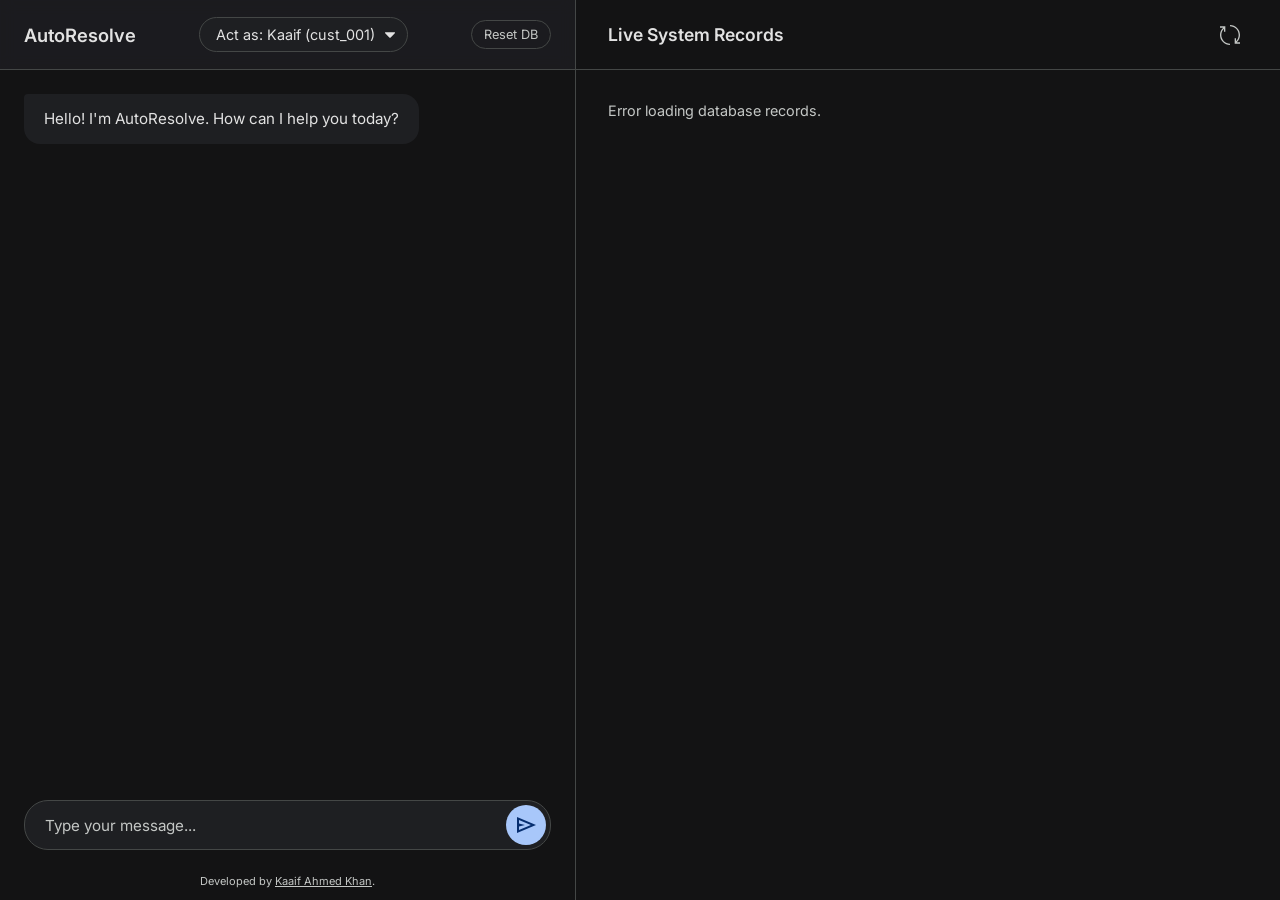
<file: frontend/index.html>
<!DOCTYPE html>
<html lang="en">

<head>
    <meta charset="UTF-8">
    <meta name="viewport" content="width=device-width, initial-scale=1.0">
    <title>AutoResolve - AI Agent</title>
    <!-- Load a clean sans-serif font from Google Fonts -->
    <link href="https://fonts.googleapis.com/css2?family=Inter:wght@400;500;600&display=swap" rel="stylesheet">
    <link rel="stylesheet" href="styles.css">
</head>

<body>
    <div class="app-container">
        <!-- Left Panel: Agent Workspace -->
        <div class="left-panel">
            <header class="top-bar">
                <div class="brand-title">AutoResolve</div>
                <div class="persona-selector">
                    <select id="customer-select">
                        <option value="cust_001">Act as: Kaaif (cust_001)</option>
                        <option value="cust_002">Act as: Alex (cust_002)</option>
                        <option value="cust_003">Act as: Sara (cust_003)</option>
                    </select>
                </div>
                <button id="reset-db-btn" class="btn-outlined">Reset DB</button>
            </header>

            <div class="chat-log" id="chat-messages">
                <div class="message assistant">Hello! I'm AutoResolve. How can I help you today?</div>
            </div>

            <div class="input-area">
                <form id="chat-form">
                    <input type="text" id="chat-input" placeholder="Type your message..." autocomplete="off" required>
                    <button type="submit" id="send-button">
                        <svg xmlns="http://www.w3.org/2000/svg" height="24px" viewBox="0 -960 960 960" width="24px"
                            fill="currentColor">
                            <path
                                d="M120-160v-640l760 320-760 320Zm80-120 474-200-474-200v140l240 60-240 60v140Zm0 0v-400 400Z" />
                        </svg>
                    </button>
                </form>
            </div>
            <footer class="gemini-footer">
                Developed by <a href="https://www.linkedin.com/in/KaaifAhmedKhan" style="color: var(--text-secondary);"
                    target="_blank">Kaaif Ahmed Khan</a>.
            </footer>
        </div>

        <!-- Right Panel: Live Database -->
        <div class="right-panel">
            <header class="db-header">
                <h2>Live System Records</h2>
                <button id="refresh-db" class="icon-button" title="Refresh">
                    <svg width="20px" height="20px" viewBox="0 0 15 15" fill="none" xmlns="http://www.w3.org/2000/svg">
                        <path fill-rule="evenodd" clip-rule="evenodd"
                            d="M14 7.5C14 3.91015 11.0899 1 7.5 1V0C11.6421 0 15 3.35786 15 7.5C15 9.6733 14.0751 11.6308 12.599 13H15V14H11V10H12V12.1905C13.2333 11.007 14 9.34315 14 7.5ZM2.40095 2H0V1H4V5H3V2.80955C1.76671 3.993 1 5.65685 1 7.5C1 11.0899 3.91015 14 7.5 14V15C3.35786 15 0 11.6421 0 7.5C0 5.3267 0.924851 3.36918 2.40095 2Z"
                            fill="currentColor" />
                    </svg>
                </button>
            </header>
            <div class="cards-container" id="db-cards-container">
                <!-- Cards injected here by JS -->
            </div>
        </div>
    </div>

    <!-- Admin Override Modal (Hidden by default) -->
    <div id="admin-modal" class="modal-overlay hidden">
        <div class="modal-dialog">
            <h2>Action Required</h2>
            <p class="text-secondary">The AI agent is requesting permission to perform an action.</p>
            <div id="admin-pending-details" class="pending-details">
                <!-- details injected by js -->
            </div>
            <div class="modal-actions">
                <button id="modal-deny" class="btn-deny">Deny</button>
                <button id="modal-approve" class="btn-approve">Approve</button>
            </div>
        </div>
    </div>

    <script src="script.js"></script>
</body>

</html>
</file>
<file: frontend/styles.css>
:root {
  /* Core Colors */
  --bg-base: #131314;
  --bg-surface: #1E1F22;
  --bg-surface-hover: #2B2D30;
  --border-color: #444746;
  
  /* Typography */
  --text-primary: #E2E2E2;
  --text-secondary: #C4C7C5;
  
  /* Accents */
  --accent-primary: #A8C7FA;
  --accent-on-primary: #062E6F;
  
  /* Semantic Status Colors */
  --status-shipped-bg: rgba(129, 201, 149, 0.15);
  --status-shipped-text: #81C995;
  --status-processing-bg: rgba(253, 226, 147, 0.15);
  --status-processing-text: #FDE293;
  --status-cancelled-bg: rgba(242, 139, 130, 0.15);
  --status-cancelled-text: #F28B82;
  /* Header sizing to keep left/right headers aligned */
  --header-height: 70px;
}

* {
  box-sizing: border-box;
  margin: 0;
  padding: 0;
}

body {
  font-family: 'Inter', -apple-system, BlinkMacSystemFont, "Segoe UI", Roboto, Helvetica, Arial, sans-serif;
  background-color: var(--bg-base);
  color: var(--text-primary);
  height: 100vh;
  width: 100vw;
  overflow: hidden;
  -webkit-font-smoothing: antialiased;
}

/* Layout Architecture */
.app-container {
  display: flex;
  flex-direction: row;
  height: 100%;
  width: 100%;
}

.left-panel {
  width: 45%;
  height: 100%;
  background-color: var(--bg-base);
  border-right: 1px solid var(--border-color);
  display: flex;
  flex-direction: column;
}

.right-panel {
  width: 55%;
  height: 100%;
  background-color: var(--bg-base);
  display: flex;
  flex-direction: column;
}

/* Typography Helpers */
h1, h2, h3, h4 {
  font-weight: 600;
  color: var(--text-primary);
  margin-bottom: 0.5rem;
}

.text-secondary {
  color: var(--text-secondary);
  font-size: 0.9rem;
}

/* Component: Left Panel - Header */
.top-bar {
  padding: 1rem 1.5rem;
  border-bottom: 1px solid var(--border-color);
  background-color: rgba(30, 31, 34, 0.8);
  backdrop-filter: blur(8px);
  display: flex;
  align-items: center;
  justify-content: space-between;
  z-index: 10;
}

/* Ensure left and right headers share a consistent height */
.top-bar,
.db-header {
  min-height: var(--header-height);
  align-items: center;
}

.brand-title {
  font-size: 1.15rem;
  font-weight: 600;
  color: var(--text-primary);
}

.persona-selector {
  flex-grow: 1;
  display: flex;
  justify-content: center;
}

.persona-selector select {
  background-color: var(--bg-surface);
  color: var(--text-primary);
  border: 1px solid var(--border-color);
  padding: 8px 16px;
  border-radius: 24px;
  font-family: inherit;
  font-size: 0.9rem;
  outline: none;
  cursor: pointer;
  appearance: none;
  background-image: url("data:image/svg+xml;charset=US-ASCII,%3Csvg%20xmlns%3D%22http%3A%2F%2Fwww.w3.org%2F2000%2Fsvg%22%20width%3D%22292.4%22%20height%3D%22292.4%22%3E%3Cpath%20fill%3D%22%23E2E2E2%22%20d%3D%22M287%2069.4a17.6%2017.6%200%200%200-13-5.4H18.4c-5%200-9.3%201.8-12.9%205.4A17.6%2017.6%200%200%200%200%2082.2c0%205%201.8%209.3%205.4%2012.9l128%20127.9c3.6%203.6%207.8%205.4%2012.8%205.4s9.2-1.8%2012.8-5.4L287%2095c3.5-3.5%205.4-7.8%205.4-12.8%200-5-1.9-9.2-5.4-12.8z%22%2F%3E%3C%2Fsvg%3E");
  background-repeat: no-repeat;
  background-position: right 12px top 50%;
  background-size: 10px auto;
  padding-right: 32px;
}

.btn-outlined {
  background-color: transparent;
  color: var(--text-secondary);
  border: 1px solid var(--border-color);
  padding: 6px 12px;
  border-radius: 16px;
  font-family: inherit;
  font-size: 0.8rem;
  cursor: pointer;
  transition: all 0.2s ease;
}

.btn-outlined:hover {
  background-color: var(--bg-surface);
  color: var(--text-primary);
}

/* Component: Chat Area */
.chat-log {
  flex-grow: 1;
  padding: 1.5rem;
  overflow-y: auto;
  display: flex;
  flex-direction: column;
  gap: 1.25rem;
}

.message {
  max-width: 85%;
  padding: 0.85rem 1.25rem;
  line-height: 1.5;
  animation: fadeIn 0.3s ease-out;
  font-size: 0.95rem;
}

.message.assistant {
  align-self: flex-start;
  background-color: var(--bg-surface);
  color: var(--text-primary);
  border-radius: 4px 16px 16px 16px;
}

.message.user {
  align-self: flex-end;
  background-color: var(--accent-primary);
  color: var(--accent-on-primary);
  border-radius: 16px 4px 16px 16px;
}

.message.system {
  align-self: center;
  background-color: transparent;
  color: var(--text-secondary);
  font-style: italic;
  font-size: 0.85rem;
  padding: 0.5rem;
}

/* Component: Input Area */
.input-area {
  padding: 1rem 1.5rem;
  background-color: var(--bg-base);
}

#chat-form {
  display: flex;
  align-items: center;
  background-color: var(--bg-surface);
  border: 1px solid var(--border-color);
  border-radius: 24px;
  padding: 0.25rem 0.25rem 0.25rem 1.25rem;
  transition: background-color 0.2s ease, border-color 0.2s ease;
}

#chat-form:focus-within {
  border-color: var(--accent-primary);
}

#chat-input {
  flex-grow: 1;
  background: transparent;
  border: none;
  color: var(--text-primary);
  font-family: inherit;
  font-size: 0.95rem;
  outline: none;
}

#chat-input::placeholder {
  color: var(--text-secondary);
}

#send-button {
  background-color: var(--accent-primary);
  color: var(--accent-on-primary);
  border: none;
  border-radius: 20px;
  width: 40px;
  height: 40px;
  display: flex;
  align-items: center;
  justify-content: center;
  cursor: pointer;
  transition: transform 0.2s ease, opacity 0.2s ease;
}

#send-button:hover:not(:disabled) {
  transform: scale(1.05);
}

#send-button:disabled {
  opacity: 0.5;
  cursor: not-allowed;
}

/* Component: Right Panel - Header */
.db-header {
  padding: 1rem 2rem;
  border-bottom: 1px solid var(--border-color);
  display: flex;
  justify-content: space-between;
  align-items: center;
}

.db-header h2 {
  margin-bottom: 0;
  font-size: 1.1rem;
}

.icon-button {
  background: transparent;
  border: none;
  color: var(--text-secondary);
  cursor: pointer;
  padding: 0.5rem;
  border-radius: 50%;
  display: flex;
  align-items: center;
  justify-content: center;
  transition: background-color 0.2s ease, color 0.2s ease;
}

.icon-button:hover {
  background-color: var(--bg-surface);
  color: var(--text-primary);
}

/* Component: Database Cards */
.customer-group {
  margin-bottom: 2rem;
  width: 100%;
}

.customer-group-header {
  font-size: 1rem;
  font-weight: 500;
  color: var(--text-primary);
  padding-bottom: 0.5rem;
  margin-bottom: 1rem;
  border-bottom: 1px solid var(--border-color);
}

.customer-cards-wrapper {
  display: grid;
  grid-template-columns: repeat(auto-fill, minmax(280px, 1fr));
  gap: 1.5rem;
}

.cards-container {
  flex-grow: 1;
  padding: 2rem;
  overflow-y: auto;
  align-content: flex-start;
}

.card {
  background-color: var(--bg-surface);
  border: 1px solid var(--border-color);
  border-radius: 12px;
  padding: 16px;
  transition: background-color 0.2s ease;
}

.card:hover {
  background-color: var(--bg-surface-hover);
}

.card-header {
  display: flex;
  justify-content: space-between;
  align-items: flex-start;
  margin-bottom: 1rem;
}

.card-title {
  font-weight: 600;
  font-size: 1.05rem;
  margin-bottom: 0.25rem;
}

.card-subtitle {
  font-size: 0.85rem;
  color: var(--text-secondary);
}

.card-body {
  font-size: 0.9rem;
  line-height: 1.5;
}

.card-row {
  display: flex;
  justify-content: space-between;
  margin-bottom: 0.5rem;
}

.card-label {
  color: var(--text-secondary);
}

.card-value {
  color: var(--text-primary);
  font-weight: 500;
}

/* Component: Status Pills */
.status-pill {
  padding: 4px 10px;
  border-radius: 8px;
  font-size: 0.75rem;
  font-weight: 600;
  text-transform: uppercase;
  letter-spacing: 0.5px;
}

.status-shipped {
  background-color: var(--status-shipped-bg);
  color: var(--status-shipped-text);
}

.status-processing {
  background-color: var(--status-processing-bg);
  color: var(--status-processing-text);
}

.status-cancelled {
  background-color: var(--status-cancelled-bg);
  color: var(--status-cancelled-text);
}

/* Component: Admin Modal */
.modal-overlay {
  position: fixed;
  top: 0;
  left: 0;
  width: 100vw;
  height: 100vh;
  background: rgba(0, 0, 0, 0.6);
  backdrop-filter: blur(4px);
  display: flex;
  align-items: center;
  justify-content: center;
  z-index: 100;
  opacity: 1;
  transition: opacity 0.3s ease;
}

.modal-overlay.hidden {
  opacity: 0;
  pointer-events: none;
}

.modal-dialog {
  background-color: var(--bg-surface);
  border-radius: 24px;
  padding: 32px;
  width: 90%;
  max-width: 500px;
  box-shadow: 0 10px 30px rgba(0,0,0,0.5);
  border: 1px solid var(--border-color);
  transform: translateY(0);
  transition: transform 0.3s ease;
}

.modal-overlay.hidden .modal-dialog {
  transform: translateY(20px);
}

.pending-details {
  margin: 1.5rem 0;
  padding: 1rem;
  background-color: var(--bg-base);
  border-radius: 12px;
  font-family: monospace;
  font-size: 0.85rem;
  color: var(--text-primary);
  white-space: pre-wrap;
  overflow-x: auto;
  border: 1px solid var(--border-color);
}

.modal-actions {
  display: flex;
  justify-content: flex-end;
  gap: 1rem;
  margin-top: 2rem;
}

.modal-actions button {
  padding: 0.75rem 1.5rem;
  border-radius: 24px;
  font-family: inherit;
  font-size: 0.95rem;
  font-weight: 500;
  cursor: pointer;
  transition: background-color 0.2s ease, transform 0.1s ease;
}

.btn-deny {
  background-color: transparent;
  color: var(--text-primary);
  border: 1px solid var(--border-color);
}

.btn-deny:hover {
  background-color: rgba(255, 255, 255, 0.05);
}

.btn-approve {
  background-color: var(--accent-primary);
  color: var(--accent-on-primary);
  border: none;
}

.btn-approve:hover {
  transform: translateY(-1px);
  filter: brightness(1.1);
}

/* Animations */
@keyframes fadeIn {
  from { opacity: 0; transform: translateY(5px); }
  to { opacity: 1; transform: translateY(0); }
}

@keyframes pulse-glow {
  0% { box-shadow: 0 0 0 0 rgba(168, 199, 250, 0.4); }
  70% { box-shadow: 0 0 0 6px rgba(168, 199, 250, 0); }
  100% { box-shadow: 0 0 0 0 rgba(168, 199, 250, 0); }
}

.pulsing {
  animation: pulse-glow 2s infinite;
}

.loading-dots:after {
  content: '.';
  animation: dots 1.5s steps(5, end) infinite;
}

@keyframes dots {
  0%, 20% { color: rgba(0,0,0,0); text-shadow: .25em 0 0 rgba(0,0,0,0), .5em 0 0 rgba(0,0,0,0); }
  40% { color: var(--text-secondary); text-shadow: .25em 0 0 rgba(0,0,0,0), .5em 0 0 rgba(0,0,0,0); }
  60% { text-shadow: .25em 0 0 var(--text-secondary), .5em 0 0 rgba(0,0,0,0); }
  80%, 100% { text-shadow: .25em 0 0 var(--text-secondary), .5em 0 0 var(--text-secondary); }
}

.update-flash {
  animation: flash 1s ease-out;
}

@keyframes flash {
  0% { background-color: rgba(168, 199, 250, 0.2); border-color: var(--accent-primary); }
  100% { background-color: var(--bg-surface); border-color: var(--border-color); }
}

.gemini-footer {
  text-align: center;
  font-size: 11px;
  color: var(--text-secondary);
  padding: 8px 16px 12px;
  background: transparent;
  flex-shrink: 0;
}

/* Scrollbar Styling */
::-webkit-scrollbar {
  width: 8px;
  height: 8px;
}

::-webkit-scrollbar-track {
  background: transparent;
}

::-webkit-scrollbar-thumb {
  background: var(--border-color);
  border-radius: 4px;
}

::-webkit-scrollbar-thumb:hover {
  background: var(--text-secondary);
}
</file>
